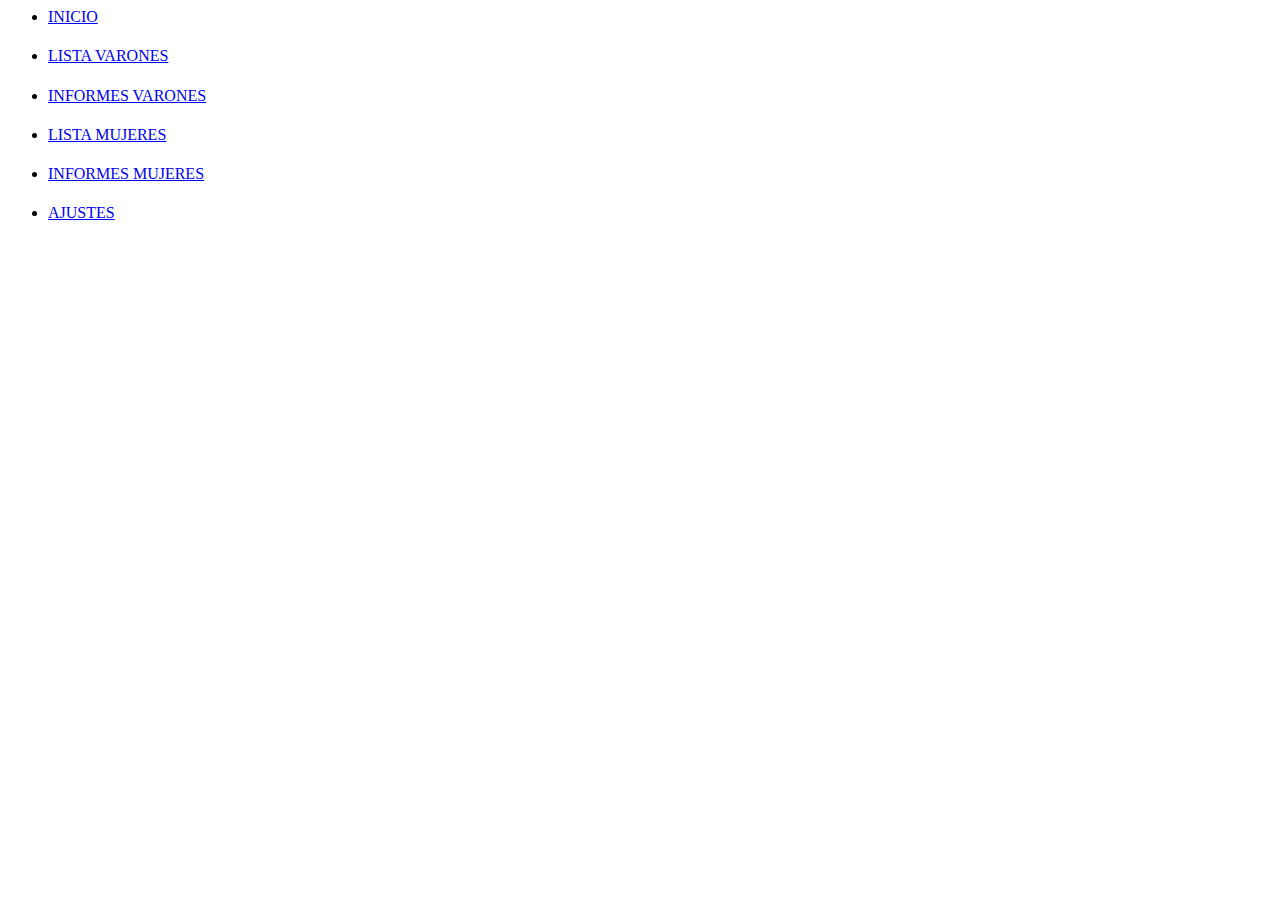
<file: includes/nav.html>
<body>
    <div class="container-fluid m-0 p-0">
        <div class="row mx-auto">
            <div class="col-12 p-0 text-center">
                <ul class="nav py-0 px-5 bg-dark d-flex justify-content-between">
                    <li class="nav-item m-4">
                        <div class="row">
                            <div class="col">
                                <a href="index.php">
                                    <h4><i class=" fas text-warning fa-home"></i></h4>
                                </a>
                                
                            </div>
                        </div>
                        <div class="row">
                            <div class="col">
                                <a href="index.php" class="nav-item text-decoration-none text-warning">INICIO</a>
                            </div>
                        </div>
                        
                    </li>
                    <li class="nav-item m-4">
                        <div class="row">
                            <div class="col">
                                <a href="listaVarones.php">
                                    <h4><i class="fas text-primary fa-male"></i></h4>
                                </a>
                            </div>
                        </div>
                        <div class="row">
                            <div class="col">
                                <a href="listaVarones.php" class="nav-item text-primary text-decoration-none">LISTA VARONES</a>
                            </div>
                        </div>
                    </li>
                    <li class="nav-item m-4">
                        <div class="row">
                            <div class="col">
                                <a href="listaInformesVarones.php">
                                    <h4><i class="fas fa-list-ol text-primary"></i></h4>
                                </a>
                            </div>
                        </div>
                        <div class="row">
                            <div class="col">
                                <a href="listaInformesVarones.php" class="nav-item text-primary text-decoration-none">INFORMES VARONES</a>
                            </div>
                        </div>
                    </li>
                    <li class="nav-item m-4">
                        <div class="row">
                            <div class="col">
                                <a href="listaMujeres.php">
                                    <h4><i class="fas text-danger fa-female"></i></h4>
                                </a>
                            </div>
                        </div>
                        <div class="row">
                            <div class="col">
                                <a href="listaMujeres.php" class="nav-item text-danger text-decoration-none">LISTA MUJERES</a>
                            </div>
                        </div>
                    </li>
                    <li class="nav-item m-4">
                        <div class="row">
                            <div class="col">
                                <a href="listaInformesMujeres.php">
                                    <h4><i class="fas fa-list-ol text-danger"></i></h4>
                                </a>
                            </div>
                        </div>
                        <div class="row">
                            <div class="col">
                                <a href="listaInformesMujeres.php" class="nav-item text-danger text-decoration-none">INFORMES MUJERES</a>
                            </div>
                        </div>
                    </li>
                    <li class="nav-item m-4">
                        <div class="row">
                            <div class="col">
                                <a href="ajustes.php">
                                    <h4><i class="fa-solid text-secondary fa-wrench"></i></h4>
                                </a>
                            </div>
                        </div>
                        <div class="row">
                            <div class="col">
                                <a href="ajustes.php" class="nav-item text-secondary text-decoration-none">AJUSTES</a>
                            </div>
                        </div>
                    </li>
                </ul>
            </div>

        </div>

    </div>
</body>
</file>
